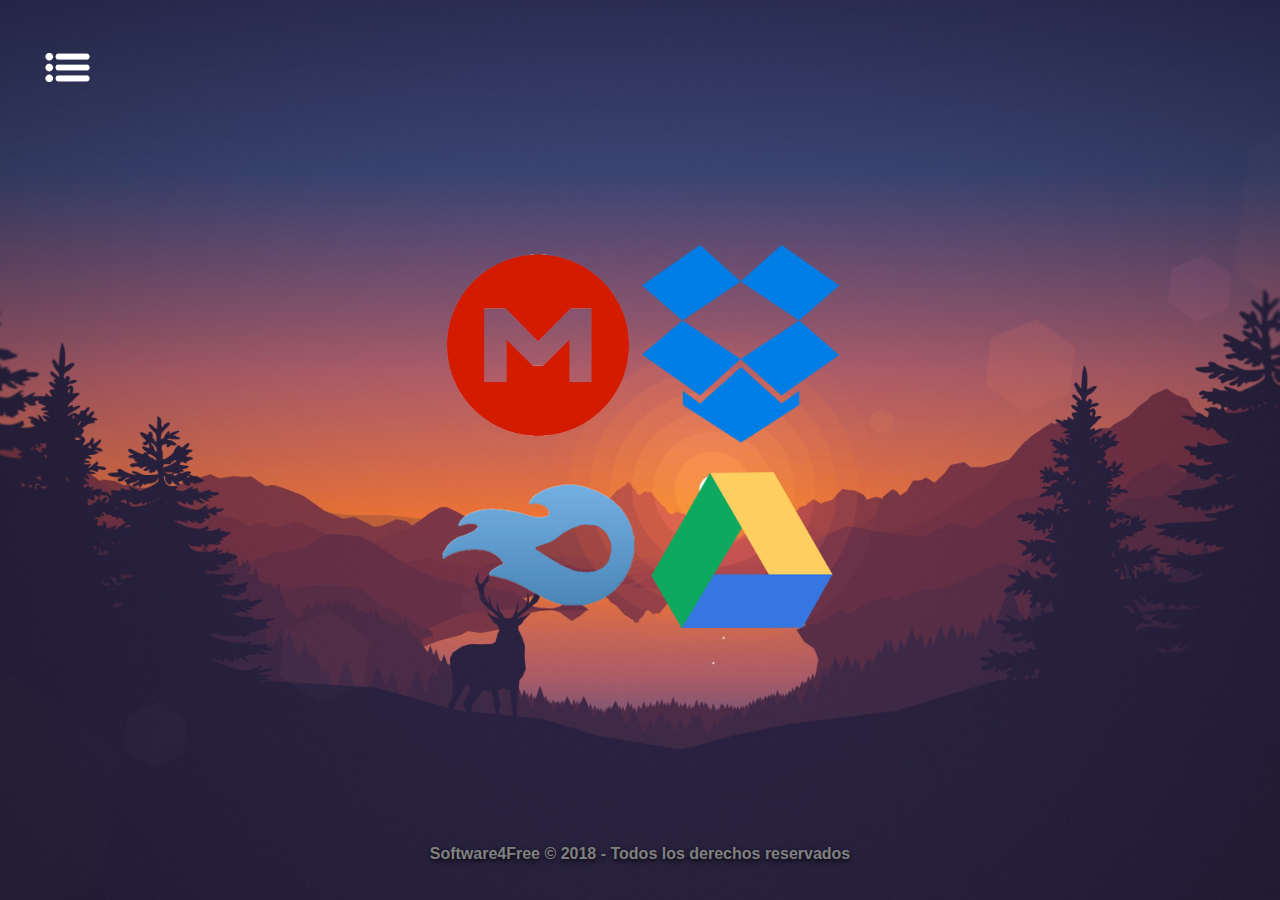
<file: Adobe Photoshop.html>
<!DOCTYPE html>
<html lang="es">
<head>
	<!-- Global site tag (gtag.js) - Google Analytics -->
<script async src="https://www.googletagmanager.com/gtag/js?id=UA-116662669-1"></script>
<script>
  window.dataLayer = window.dataLayer || [];
  function gtag(){dataLayer.push(arguments);}
  gtag('js', new Date());

  gtag('config', 'UA-116662669-1');
</script>
	<meta charset="utf-8">
	<title>Elegir Descarga</title>
	<link rel="stylesheet" type="text/css" href="Adobe Photoshop.css">
	<link rel="stylesheet" type="text/css" href="animate.css">
	<link rel="shortcut icon" type="image/x-icon" href="imagenes\Adobe_Photoshop_CS6_icon.png">
	<link rel="stylesheet" type="text/css" href="https://cdnjs.cloudflare.com/ajax/libs/font-awesome/4.7.0/css/font-awesome.css">
	<link href="https://fonts.googleapis.com/css?family=Open+Sans" rel="stylesheet">
	<script src="jquery-1.11.3.min.js"></script>
</head>
<body>
	<section class="sidebar">
		<h2>Software4Free</h2>
		<ul>
		<li><a href="index.html">Inicio</a></li>
		<li><a href="softwaredisponible.html">Software Disponible</a></li>
		<li><a href="galeria.html">Galería De Fondos</a></li>
		<li><a href="">Contacto</a></li>
		</ul>
	</section>
	<div class="contenido">
		<img src="imagenes\Menu_icon_icon-icons.com_718581.png" width="75px" height="75px" alt="" class="menu-bar">
	</div>
	<section class="intro"> 	
	<div class="inner">
	<div align="center">
		<ul class="socialIcons fadeInDown animated">
  <li class="pinterest"><a href=""><i class="fa fa-fw fa-exclamation-circle"></i>Reportar Problema</a></li>
</ul>
		<div>
			<div class="container bounceInLeft animated">
		<img src="imagenes\mega-icon3.png" alt="img" class="image">
		<div class="overlay overlayTop">
			<a href="https://goo.gl/SP4cRB"><div class="text">Mega</div></a>
		</div>
	</div>
	<div class="container bounceInDown animated">
		<img src="imagenes\Dropbox_Icon.svg.png" alt="img" class="image">
		<div class="overlay overlayTop1">
			<a href="https://goo.gl/LBoCyb"><div class="text">DropBox</div></a>
		</div>
	</div>
		</div>
		<div class="container bounceInUp animated">
		<img src="imagenes\Mediafire1.png" alt="img" class="image">
		<div class="overlay overlayBottom1">
			<a href="https://goo.gl/zzDXSe"><div class="text">MediaFire</div></a>
		</div>
	</div>
	<div class="container bounceInRight animated">
		<img src="imagenes\Dakirby309-Simply-Styled-Google-Drive.ico" alt="img" class="image">
		<div class="overlay overlayBottom">
			<a href="https://goo.gl/nLofRh"><div class="text">Google Drive</div></a>
		</div>
	</div>
	<ul class="socialIcons fadeInUp animated">
  <li class="facebook"><a href="javascript:history.go(-1)"onMouseOver="self.status.referrer;return true"><i class="fa fa-fw fa-arrow-left"></i>Atras</a></li>
</ul>
		</div>
		</div>
	</div>
</div>
<h6>Software4Free © 2018 - Todos los derechos reservados</h6>
	</section>
	<script src="abrir.js"></script>
</body>
</html>
</file>
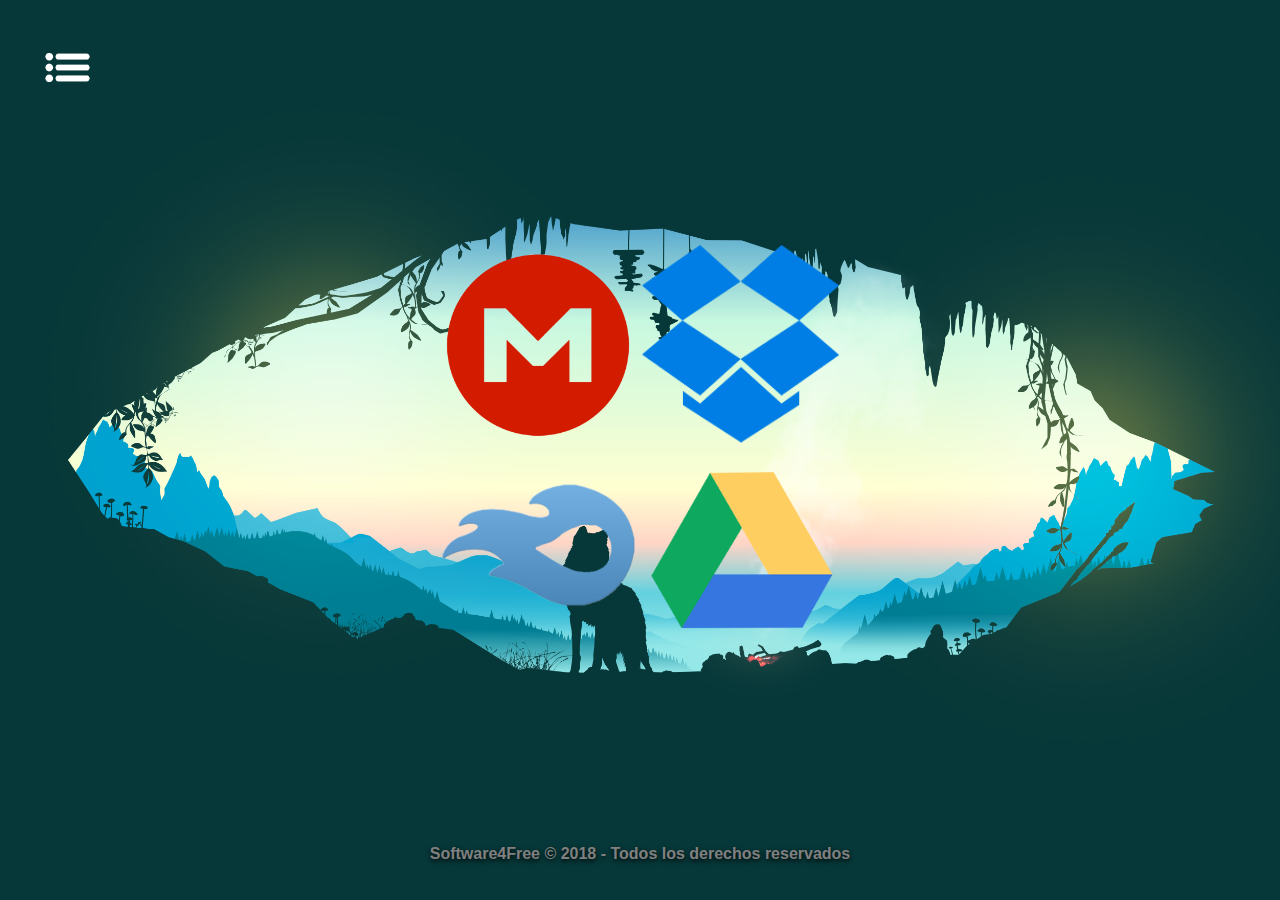
<file: Final Cut Pro.html>
<!DOCTYPE html>
<html lang="es">
<head>
	<!-- Global site tag (gtag.js) - Google Analytics -->
<script async src="https://www.googletagmanager.com/gtag/js?id=UA-116662669-1"></script>
<script>
  window.dataLayer = window.dataLayer || [];
  function gtag(){dataLayer.push(arguments);}
  gtag('js', new Date());

  gtag('config', 'UA-116662669-1');
</script>
	<meta charset="utf-8">
	<title>Elegir Descarga</title>
	<link rel="stylesheet" type="text/css" href="Final Cut Pro.css">
	<link rel="stylesheet" type="text/css" href="animate.css">
	<link rel="shortcut icon" type="image/x-icon" href="imagenes\e51c72adbdf46a0d2d488433ec5ff6c8.png">
	<link href="https://fonts.googleapis.com/css?family=Open+Sans" rel="stylesheet">
	<link rel="stylesheet" type="text/css" href="https://cdnjs.cloudflare.com/ajax/libs/font-awesome/4.7.0/css/font-awesome.css">
	<script src="jquery-1.11.3.min.js"></script>
</head>
<body>
	<section class="sidebar">
		<h2>Software4Free</h2>
		<ul>
		<li><a href="index.html">Inicio</a></li>
		<li><a href="softwaredisponible.html">Software Disponible</a></li>
		<li><a href="galeria.html">Galería De Fondos</a></li>
		<li><a href="">Contacto</a></li>
		</ul>
	</section>
	<div class="contenido">
		<img src="imagenes\Menu_icon_icon-icons.com_718581.png" width="75px" height="75px" alt="" class="menu-bar">
	</div>
	<section class="intro"> 	
	<div class="inner">
	<div align="center">
		<ul class="socialIcons fadeInDown animated">
  <li class="pinterest"><a href=""><i class="fa fa-fw fa-exclamation-circle"></i>Reportar Problema</a></li>
</ul>
		<div>
			<div class="container bounceInLeft animated">
		<img src="imagenes\mega-icon3.png" alt="img" class="image">
		<div class="overlay overlayTop">
			<a href="https://goo.gl/QKUg4n"><div class="text">Mega</div></a>
		</div>
	</div>
	<div class="container bounceInDown animated">
		<img src="imagenes\Dropbox_Icon.svg.png" alt="img" class="image">
		<div class="overlay overlayTop1">
			<a href="https://goo.gl/Mjx1ZC"><div class="text">DropBox</div></a>
		</div>
	</div>
		</div>
		<div class="container bounceInUp animated">
		<img src="imagenes\Mediafire1.png" alt="img" class="image">
		<div class="overlay overlayBottom1">
			<a href="https://goo.gl/QKUg4n"><div class="text">MediaFire</div></a>
		</div>
	</div>
	<div class="container bounceInRight animated">
		<img src="imagenes\Dakirby309-Simply-Styled-Google-Drive.ico" alt="img" class="image">
		<div class="overlay overlayBottom">
			<a href="https://goo.gl/Hbn8Tn"><div class="text">Google Drive</div></a>
		</div>
	</div>
	<ul class="socialIcons fadeInUp animated">
  <li class="facebook"><a href="javascript:history.go(-1)"onMouseOver="self.status.referrer;return true"><i class="fa fa-fw fa-arrow-left"></i>Atras</a></li>
</ul>
		</div>
		</div>
	</div>
</div>
<h6>Software4Free © 2018 - Todos los derechos reservados</h6>
	</section>
	<script src="abrir.js"></script>
</body>
</html>
</file>
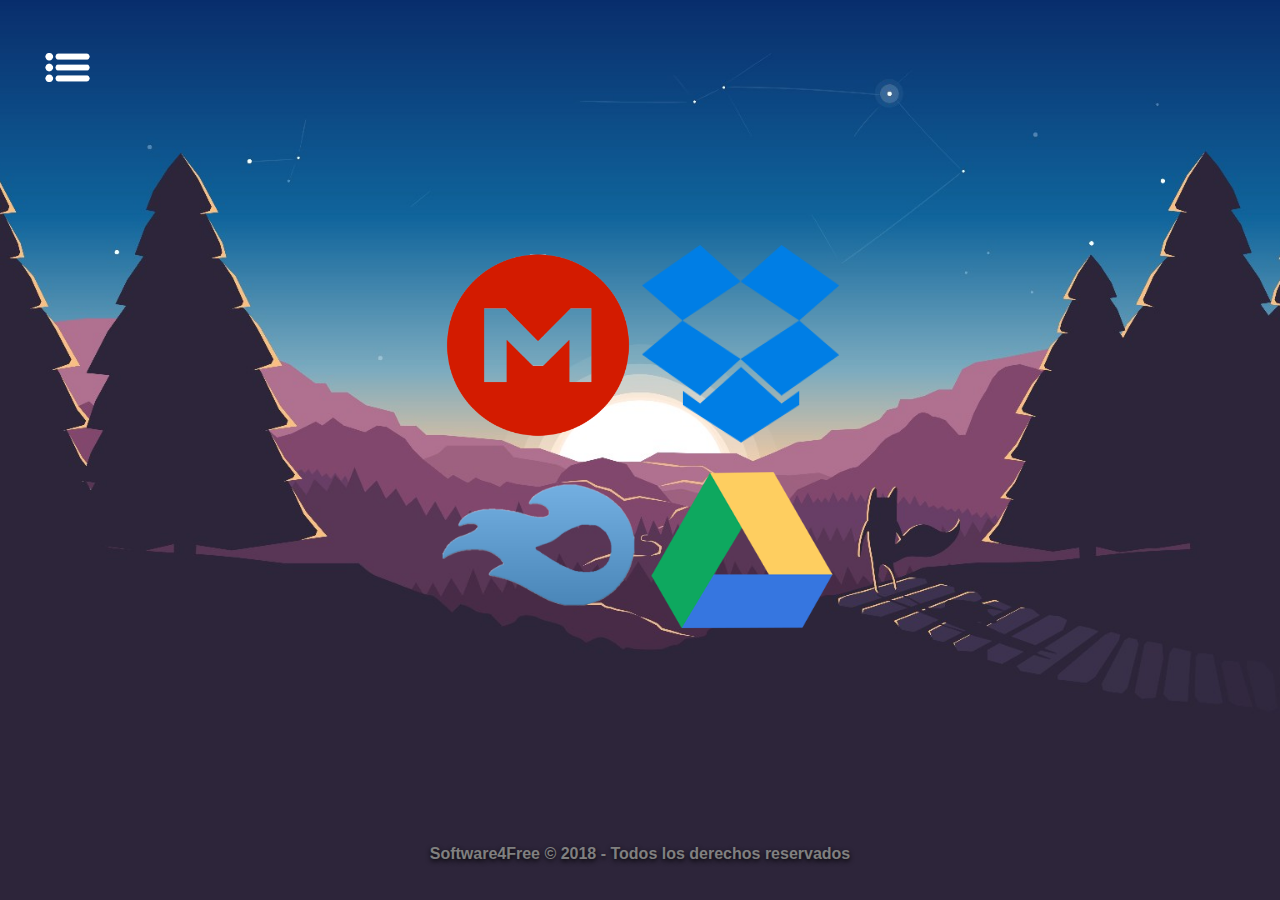
<file: FL Studio.html>
<!DOCTYPE html>
<html lang="es">
<head>
	<!-- Global site tag (gtag.js) - Google Analytics -->
<script async src="https://www.googletagmanager.com/gtag/js?id=UA-116662669-1"></script>
<script>
  window.dataLayer = window.dataLayer || [];
  function gtag(){dataLayer.push(arguments);}
  gtag('js', new Date());

  gtag('config', 'UA-116662669-1');
</script>
	<meta charset="utf-8">
	<title>Elegir Descarga</title>
	<link rel="stylesheet" type="text/css" href="FL Studio.css">
	<link rel="stylesheet" type="text/css" href="animate.css">
	<link rel="shortcut icon" type="image/x-icon" href="imagenes\fl-studio-icon.png">
	<link href="https://fonts.googleapis.com/css?family=Open+Sans" rel="stylesheet">
	<link rel="stylesheet" type="text/css" href="https://cdnjs.cloudflare.com/ajax/libs/font-awesome/4.7.0/css/font-awesome.css">
	<script src="jquery-1.11.3.min.js"></script>
</head>
<body>
	<section class="sidebar">
		<h2>Software4Free</h2>
		<ul>
		<li><a href="index.html">Inicio</a></li>
		<li><a href="softwaredisponible.html">Software Disponible</a></li>
		<li><a href="galeria.html">Galería De Fondos</a></li>
		<li><a href="">Contacto</a></li>
		</ul>
	</section>
	<div class="contenido">
		<img src="imagenes\Menu_icon_icon-icons.com_718581.png" width="75px" height="75px" alt="" class="menu-bar">
	</div>
	<section class="intro"> 	
	<div class="inner">
	<div align="center">
		<ul class="socialIcons fadeInDown animated">
  <li class="pinterest"><a href=""><i class="fa fa-fw fa-exclamation-circle"></i>Reportar Problema</a></li>
</ul>
		<div>
			<div class="container bounceInLeft animated">
		<img src="imagenes\mega-icon3.png" alt="img" class="image">
		<div class="overlay overlayTop">
			<a href="https://goo.gl/4JN2vw"><div class="text">Mega</div></a>
		</div>
	</div>
	<div class="container bounceInDown animated">
		<img src="imagenes\Dropbox_Icon.svg.png" alt="img" class="image">
		<div class="overlay overlayTop1">
			<a href="https://goo.gl/o1r3wZ"><div class="text">DropBox</div></a>
		</div>
	</div>
		</div>
		<div class="container bounceInUp animated">
		<img src="imagenes\Mediafire1.png" alt="img" class="image">
		<div class="overlay overlayBottom1">
			<a href="https://goo.gl/6Rvtrf"><div class="text">MediaFire</div></a>
		</div>
	</div>
	<div class="container bounceInRight animated">
		<img src="imagenes\Dakirby309-Simply-Styled-Google-Drive.ico" alt="img" class="image">
		<div class="overlay overlayBottom">
			<a href="https://goo.gl/yhs7Ta"><div class="text">Google Drive</div></a>
		</div>
	</div>
	<ul class="socialIcons fadeInUp animated">
  <li class="facebook"><a href=softwaredisponible.html><i class="fa fa-fw fa-arrow-left"></i>Atras</a></li>
</ul>
		</div>
		</div>
	</div>
</div>
<h6>Software4Free © 2018 - Todos los derechos reservados</h6>
	</section>
	<script src="abrir.js"></script>
</body>
</html>
</file>
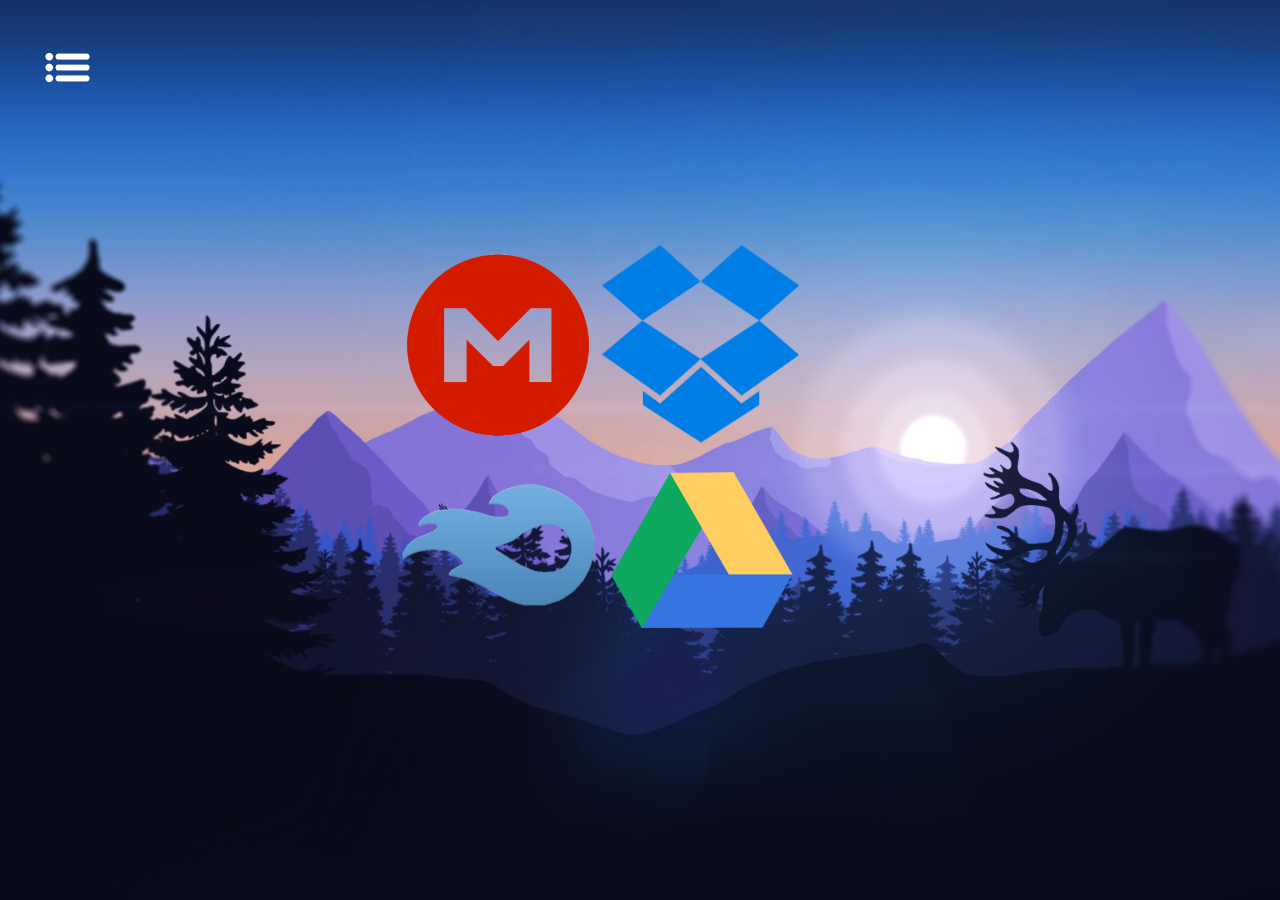
<file: office365.html>
<!DOCTYPE html>
<html>
<head>
	<!-- Global site tag (gtag.js) - Google Analytics -->
<script async src="https://www.googletagmanager.com/gtag/js?id=UA-116662669-1"></script>
<script>
  window.dataLayer = window.dataLayer || [];
  function gtag(){dataLayer.push(arguments);}
  gtag('js', new Date());

  gtag('config', 'UA-116662669-1');
</script>
	<meta charset="utf-8">
	<title>Elegir Descarga</title>
	<link rel="stylesheet" type="text/css" href="office365.css">
	<link rel="stylesheet" type="text/css" href="animate.css">
	<link rel="shortcut icon" type="image/x-icon" href="imagenes\office365-logo.png">
	<link href="https://fonts.googleapis.com/css?family=Open+Sans" rel="stylesheet">
	<link rel="stylesheet" type="text/css" href="https://cdnjs.cloudflare.com/ajax/libs/font-awesome/4.7.0/css/font-awesome.css">
	<script src="jquery-1.11.3.min.js"></script>
</head>
<body>
	<section class="sidebar">
		<h2>Software4Free</h2>
		<ul>
		<li><a href="index.html">Inicio</a></li>
		<li><a href="softwaredisponible.html">Software Disponible</a></li>
		<li><a href="galeria.html">Galería De Fondos</a></li>
		<li><a href="">Contacto</a></li>
		</ul>
	</section>
	<div class="contenido">
		<img src="imagenes\Menu_icon_icon-icons.com_718581.png" width="75px" height="75px" alt="" class="menu-bar">
	</div>
	<section class="intro"> 	
	<div class="inner">
	<div align="center">
		<ul class="socialIcons fadeInDown animated">
  <li class="pinterest"><a href=""><i class="fa fa-fw fa-exclamation-circle"></i>Reportar Problema</a></li>
</ul>
		<div>
			<div class="container bounceInLeft animated">
		<img src="imagenes\mega-icon3.png" alt="img" class="image">
		<div class="overlay overlayTop">
			<a href="https://goo.gl/3VPa89"><div class="text">Mega</div></a>
		</div>
	</div>
	<div class="container bounceInDown animated">
		<img src="imagenes\Dropbox_Icon.svg.png" alt="img" class="image">
		<div class="overlay overlayTop1">
			<a href="https://goo.gl/Nn6mQw"><div class="text">DropBox</div></a>
		</div>
	</div>
		</div>
		<div class="container bounceInUp animated">
		<img src="imagenes\Mediafire1.png" alt="img" class="image">
		<div class="overlay overlayBottom1">
			<a href="https://goo.gl/hB37Ph"><div class="text">MediaFire</div></a>
		</div>
	</div>
	<div class="container bounceInRight animated">
		<img src="imagenes\Dakirby309-Simply-Styled-Google-Drive.ico" alt="img" class="image">
		<div class="overlay overlayBottom">
			<a href="https://goo.gl/U7QM24"><div class="text">Google Drive</div></a>
		</div>
	</div>
	<ul class="socialIcons fadeInUp animated">
  <li class="facebook"><a href="javascript:history.go(-1)"onMouseOver="self.status.referrer;return true"><i class="fa fa-fw fa-arrow-left"></i>Atrás</a></li>
</ul>
		</div>
		</div>
	</div>
</div>
<h6>Software4Free © 2018 - Todos los derechos reservados</h6>
	</section>
	<script src="abrir.js"></script>
</body>
</html>
</file>
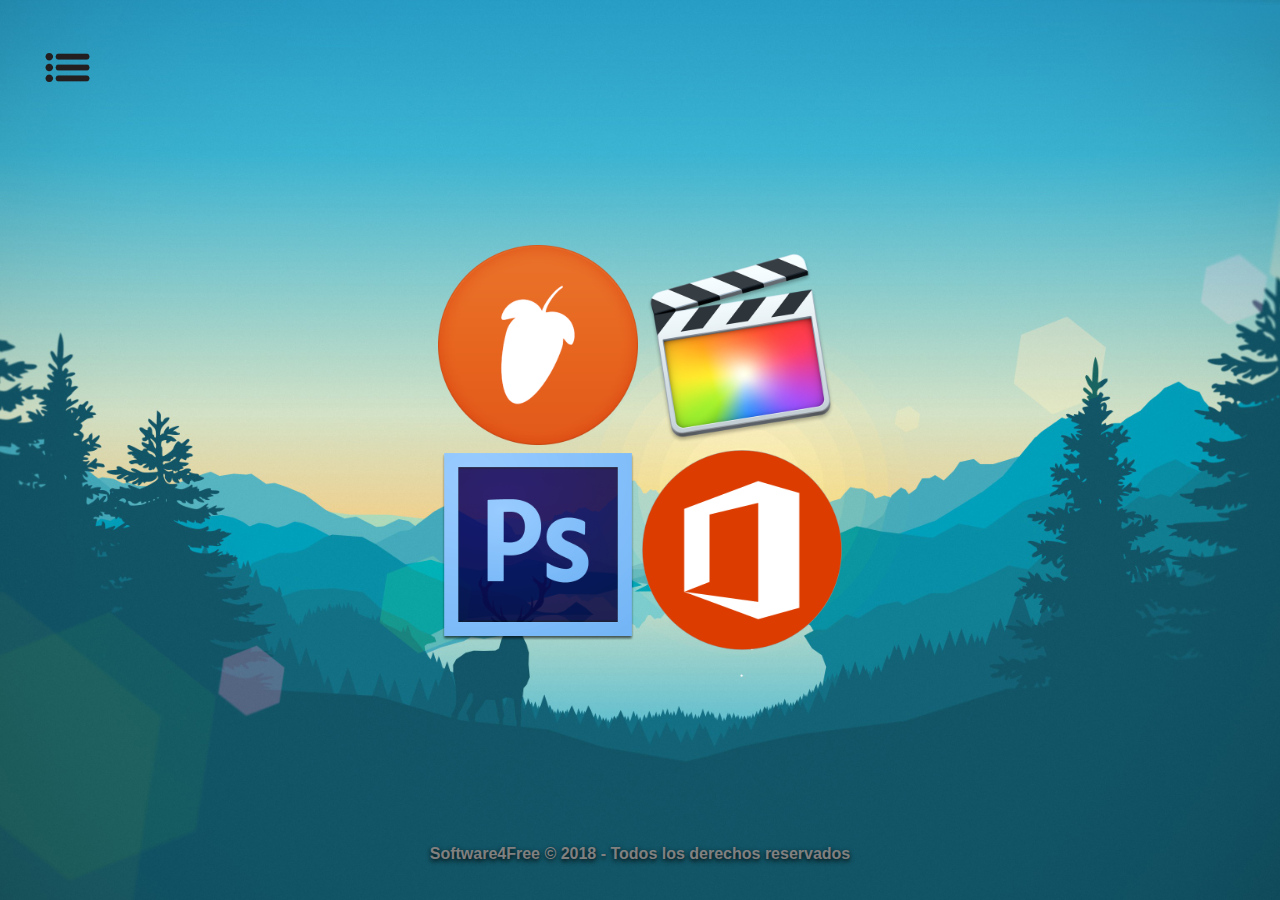
<file: softwaredisponible.html>
<!DOCTYPE html>
<html lang="es">
<head>
	<!-- Global site tag (gtag.js) - Google Analytics -->
<script async src="https://www.googletagmanager.com/gtag/js?id=UA-116662669-1"></script>
<script>
  window.dataLayer = window.dataLayer || [];
  function gtag(){dataLayer.push(arguments);}
  gtag('js', new Date());

  gtag('config', 'UA-116662669-1');
</script>
	<meta charset="utf-8">
	<title>Elegir Software</title>
	<link rel="stylesheet" type="text/css" href="softwaredisponible.css">
	<link rel="stylesheet" type="text/css" href="animate.css">
	<link rel="shortcut icon" type="image/x-icon" href="imagenes\download.png">
	<link rel="stylesheet" type="text/css" href="https://cdnjs.cloudflare.com/ajax/libs/font-awesome/4.7.0/css/font-awesome.css">
	<link href="https://fonts.googleapis.com/css?family=Open+Sans" rel="stylesheet">
	<script src="jquery-1.11.3.min.js"></script>
</head>
<body>
	<section class="sidebar">
		<h2>Software4Free</h2>
		<ul>
		<li><a href="index.html">Inicio</a></li>
		<li><a href="softwaredisponible.html">Software Disponible</a></li>
		<li><a href="galeria.html">Galería De Fondos</a></li>
		<li><a href="">Contacto</a></li>
		</ul>
	</section>
	<div class="contenido">
		<img src="imagenes\Menu_icon_icon-icons.com_71858.png" width="75px" height="75px" alt="" class="menu-bar">
	</div>	
	<section class="intro"> 
	<div class="inner">
	<div align="center">
<ul class="socialIcons fadeInDown animated">
  <li class="pinterest"><a href=""><i class="fa fa-fw fa-exclamation-circle"></i>Reportar Problema</a></li>
</ul>
		<div>
			<div class="container bounceInLeft animated custom">
		<img src="imagenes\fl-studio-icon.png" alt="img" class="image">
		<div class="overlay overlayTop">
			<a href="FL Studio.html"><div class="text">FL Studio</div></a>
		</div>
	</div>
	<div class="container bounceInDown animated custom">
		<img src="imagenes\e51c72adbdf46a0d2d488433ec5ff6c8.png" alt="img" class="image">
		<div class="overlay overlayTop1">
			<a href="Final Cut Pro.html"><div class="text">Final Cut Pro</div></a>
		</div>
	</div>
		</div>
		<div class="container bounceInUp animated custom">
		<img src="imagenes\Adobe_Photoshop_CS6_icon.png" alt="img" class="image">
		<div class="overlay overlayBottom1">
			<a href="Adobe Photoshop.html"><div class="text">Adobe Photoshop</div></a>
		</div>
	</div>
	<div class="container bounceInRight animated custom">
		<img src="imagenes\office365-logo.png" alt="img" class="image">
		<div class="overlay overlayBottom">
			<a href=office365.html><div class="text">Office 365</div></a>
		</div>
	</div>
		</div>
		<ul class="socialIcons fadeInUp animated">
  <li class="facebook"><a href="javascript:history.go(-1)"onMouseOver="self.status.referrer;return true"><i class="fa fa-fw fa-arrow-left"></i>Atrás</a></li>
</ul>
		</div>
	</div>
</div>
<h6>Software4Free © 2018 - Todos los derechos reservados</h6>
	</section>
	<script src="abrir.js"></script>
</body>
</html>
</file>
<file: Adobe Photoshop.css>
@import url('https://fonts.googleapis.com/css?family=Anton|Poppins|Roboto+Slab|Orbitron|Source+Sans+Pro');
@import url('https://fonts.googleapis.com/css?family=Cinzel+Decorative');
@import url('https://fonts.googleapis.com/css?family=Open+Sans:300');
html, body {
	margin: 0;
	padding: 0;
	height: 100%;
	width: 100%;
	font-family: 'Open Sans', sans-serif;
	overflow: hidden;
}
.sidebar {
	position: absolute;
	display: table;
	width: 250px;
	height: 100%;	
	background: #333;
	color: #fff;
	outline: 1px solid #2a2a2a;
}
.sidebar ul {
	list-style: none;
	padding: 0;
	margin: 0;
}
.sidebar h2 {
	text-align: center;
	margin: 0;
	background: #2a2a2a;
	padding: 10px;
}
.sidebar li {
	border: 1px solid #2a2a2a;
	transition: all 0.3s;
}
.sidebar li:hover {
	background: #444;
	border-left: 5px solid #eee;	
}
.sidebar a {
	display: block;
	color: #fff;
	padding: 10px;
	text-decoration: none;
}
.contenido {
	width: 100%;
	height: 100%;
	position: absolute;
	padding: 30px;
	transition: all 0.3s;
	box-sizing: border-box;
	background: url('imagenes/MinimalistSun.jpg') no-repeat 50% 50%;
	background-size: cover;
}
.menu-bar {
	cursor: pointer;
}
.abrir {
	transform: translateX(250px);
}
ul.socialIcons {
  padding: 0;
  text-align: center;
}

.socialIcons li {
  background-color: yellow;
  list-style: none;
  display: inline-block;
  margin: 4px;
  border-radius: 2em;
  overflow: hidden;
}

.socialIcons li a {
  display: block;
  padding: 0.5em;
  min-width: 1.28571429em;
  max-width: 1.28571429em;
  height: 1.28571429em;
  white-space: nowrap;
  line-height: 1.5em; /*it's working only when you write text with icon*/
  transition: 0.5s;
  text-decoration: none;
  font-family: arial;
  color: #fff;
}

.socialIcons li i {
  margin-right: 0.5em;
}

.socialIcons li:hover a {
  max-width: 400px;
  padding-right: 1em;
}

.socialIcons .facebook {
  background-color: #3b5998;
  box-shadow: 0 0 16px #3b5998;
}
.socialIcons .pinterest {
  background-color: #c92228;
  box-shadow: 0 0 16px #c92228;
}
.socialIcons .instagram {
  background-color: #5B3BC1;
  box-shadow: 0 0 16px #3BC1AD;
}
.socialIcons .twitter {
  background-color: #00aced;
  box-shadow: 0 0 16px #00aced;
}
.intro {
	height: 100%;
	width: 100%;
	margin: auto;
	background: url('imagenes/MinimalistSun.jpg') no-repeat 50% 50%;
	display: table;
	top: 0;
	background-size: cover;
}
.intro .inner {
	display: table-cell;
	vertical-align: middle;
	width: 100%;
	max-width: none;
}
.container{
	position: relative;
	width: 200px;
	height: 200px;
	display: inline-block;
}
.image{
	display: block;
	width: 200px;
	height: 200px;
}
.overlay{
	position: absolute;
	transition: all .3s ease;
	opacity: 0;
	background-color: #eee;
	border-radius: 10px;
}
.container:hover .overlay{
	opacity: 1;
}
.text{
	color: white;
	font-family: 'Orbitron', sans-serif;
	position: absolute;
	top: 50%;
	left: 50%;
	transform: translate(-50%,-50%);
	font-size: 21px;
}
.back{
	width: 50px;
	height: 50px;
	left: 50px;
	top: 50px;
}
.overlayLeft{
	width: 0;
	height: 100%;
	top: 0;
	left: 0;
	background: #00b1ba;
}
.overlayTop{
	text-shadow: 0px 3px 5px #000;
	width: 100%;
	height: 0;
	top: 0;
	left: 0;
	background: #d31b008f;
}
.overlayTop1{
	text-shadow: 0px 3px 5px #000;
	width: 100%;
	height: 0;
	top: 0;
	left: 0;
	background: #007ee594;
}
.overlayBottom1{
	text-shadow: 0px 3px 5px #000;
	width: 100%;
	height: 0;
	bottom: 0;
	left: 0;
	background: #75e4fa9c;
}
.overlayBottom{
	text-shadow: 0px 3px 5px #000;
	width: 100%;
	height: 0;
	bottom: 0;
	left: 0;
	background: #fece609e;
}
.container:hover .overlayTop, .container:hover .overlayBottom, .container:hover .overlayTop1, .container:hover .overlayBottom1{
	height: 100%;
}
h6 {
	font-family: 'Oswald', sans-serif;
	color: gray;
	font-size: 100%;
	position: absolute;
	bottom: 0;
	right: 0;
	text-align: center;
	left: 0;
  text-shadow: 0px 2px 5px #000;
}
@media screen and (max-width: 768px) {
	.content h1 {
		font-size: 250%;
	}
	.btn {
		font-size: 110%;
		padding: 7px 15px;
	}
}
</file>
<file: Final Cut Pro.css>
@import url('https://fonts.googleapis.com/css?family=Anton|Poppins|Roboto+Slab|Orbitron|Source+Sans+Pro');
@import url('https://fonts.googleapis.com/css?family=Cinzel+Decorative');
@import url('https://fonts.googleapis.com/css?family=Open+Sans:300');
html, body {
	margin: 0;
	padding: 0;
	height: 100%;
	width: 100%;
	overflow: hidden;
	font-family: 'Open Sans', sans-serif;
}
.sidebar {
	position: absolute;
	display: table;
	width: 250px;
	height: 100%;	
	background: #333;
	color: #fff;
	outline: 1px solid #2a2a2a;
}
.sidebar ul {
	list-style: none;
	padding: 0;
	margin: 0;
}
.sidebar h2 {
	text-align: center;
	margin: 0;
	background: #2a2a2a;
	padding: 10px;
}
.sidebar li {
	border: 1px solid #2a2a2a;
	transition: all 0.3s;
}
.sidebar li:hover {
	background: #444;
	border-left: 5px solid #eee;	
}
.sidebar a {
	display: block;
	color: #fff;
	padding: 10px;
	text-decoration: none;
}
.contenido {
	width: 100%;
	height: 100%;
	position: absolute;
	padding: 30px;
	transition: all 0.3s;
	box-sizing: border-box;
	background: url('imagenes/MinimalistWolf.png') no-repeat 50% 50%;
	background-size: cover;
}
.menu-bar {
	cursor: pointer;
}
.abrir {
	transform: translateX(250px);
}
ul.socialIcons {
  padding: 0;
  text-align: center;
}

.socialIcons li {
  background-color: yellow;
  list-style: none;
  display: inline-block;
  margin: 4px;
  border-radius: 2em;
  overflow: hidden;
}

.socialIcons li a {
  display: block;
  padding: 0.5em;
  min-width: 1.28571429em;
  max-width: 1.28571429em;
  height: 1.28571429em;
  white-space: nowrap;
  line-height: 1.5em; /*it's working only when you write text with icon*/
  transition: 0.5s;
  text-decoration: none;
  font-family: arial;
  color: #fff;
}

.socialIcons li i {
  margin-right: 0.5em;
}

.socialIcons li:hover a {
  max-width: 400px;
  padding-right: 1em;
}

.socialIcons .facebook {
  background-color: #3b5998;
  box-shadow: 0 0 16px #3b5998;
}
.socialIcons .pinterest {
  background-color: #c92228;
  box-shadow: 0 0 16px #c92228;
}
.intro {
	height: 100%;
	width: 100%;
	margin: auto;
	background: url('imagenes/MinimalistWolf.png') no-repeat 50% 50%;
	display: table;
	top: 0;
	background-size: cover;
}
.intro .inner {
	display: table-cell;
	vertical-align: middle;
	width: 100%;
	max-width: none;
}
.container{
	position: relative;
	width: 200px;
	height: 200px;
	display: inline-block;
}
.image{
	display: block;
	width: 200px;
	height: 200px;
}
.overlay{
	position: absolute;
	transition: all .3s ease;
	opacity: 0;
	background-color: #eee;
	border-radius: 10px;
}
.container:hover .overlay{
	opacity: 1;
}
.text{
	color: white;
	font-family: 'Orbitron', sans-serif;
	position: absolute;
	top: 50%;
	left: 50%;
	transform: translate(-50%,-50%);
	font-size: 21px;
	
	
}
.overlayLeft{
	text-shadow: 0px 3px 5px #000;
	width: 0;
	height: 100%;
	top: 0;
	left: 0;
	background: #00b1ba;
}
.overlayTop{
	text-shadow: 0px 3px 5px #000;
	width: 100%;
	height: 0;
	top: 0;
	left: 0;
	background: #d31b008f;
}
.overlayTop1{
	text-shadow: 0px 3px 5px #000;
	width: 100%;
	height: 0;
	top: 0;
	left: 0;
	background: #007ee594;
}
.overlayBottom1{
	text-shadow: 0px 3px 5px #000;
	width: 100%;
	height: 0;
	bottom: 0;
	left: 0;
	background: #75e4fa9c;
}
.overlayBottom{
	text-shadow: 0px 3px 5px #000;
	width: 100%;
	height: 0;
	bottom: 0;
	left: 0;
	background: #fece609e;
}
.container:hover .overlayTop, .container:hover .overlayBottom, .container:hover .overlayTop1, .container:hover .overlayBottom1{
	height: 100%;
}
h6 {
	font-family: 'Oswald', sans-serif;
	color: gray;
	font-size: 100%;
	position: absolute;
	bottom: 0;
	right: 0;
	text-align: center;
	left: 0;
  text-shadow: 0px 2px 5px #000;
}
@media screen and (max-width: 768px) {
	.content h1 {
		font-size: 250%;
	}
	.btn {
		font-size: 110%;
		padding: 7px 15px;
	}
}
</file>
<file: FL Studio.css>
@import url('https://fonts.googleapis.com/css?family=Anton|Poppins|Roboto+Slab|Orbitron|Source+Sans+Pro');
@import url('https://fonts.googleapis.com/css?family=Cinzel+Decorative');
@import url('https://fonts.googleapis.com/css?family=Open+Sans:300');
html, body {
	margin: 0;
	padding: 0;
	height: 100%;
	width: 100%;
	overflow: hidden;
	font-family: 'Open Sans', sans-serif;
}
.sidebar {
	position: absolute;
	display: table;
	width: 250px;
	height: 100%;	
	background: #333;
	color: #fff;
	outline: 1px solid #2a2a2a;
}
.sidebar ul {
	list-style: none;
	padding: 0;
	margin: 0;
}
.sidebar h2 {
	text-align: center;
	margin: 0;
	background: #2a2a2a;
	padding: 10px;
}
.sidebar li {
	border: 1px solid #2a2a2a;
	transition: all 0.3s;
}
.sidebar li:hover {
	background: #444;
	border-left: 5px solid #eee;	
}
.sidebar a {
	display: block;
	color: #fff;
	padding: 10px;
	text-decoration: none;
}
.contenido {
	width: 100%;
	height: 100%;
	position: absolute;
	padding: 30px;
	transition: all 0.3s;
	box-sizing: border-box;
	background: url('imagenes/MinimalistWallpaper.jpg') no-repeat 50% 50%;
	background-size: cover;
}
.menu-bar {
	cursor: pointer;
}
.abrir {
	transform: translateX(250px);
}
ul.socialIcons {
  padding: 0;
  text-align: center;
}

.socialIcons li {
  background-color: yellow;
  list-style: none;
  display: inline-block;
  margin: 4px;
  border-radius: 2em;
  overflow: hidden;
}

.socialIcons li a {
  display: block;
  padding: 0.5em;
  min-width: 1.28571429em;
  max-width: 1.28571429em;
  height: 1.28571429em;
  white-space: nowrap;
  line-height: 1.5em; /*it's working only when you write text with icon*/
  transition: 0.5s;
  text-decoration: none;
  font-family: arial;
  color: #fff;
}

.socialIcons li i {
  margin-right: 0.5em;
}

.socialIcons li:hover a {
  max-width: 400px;
  padding-right: 1em;
}

.socialIcons .facebook {
  background-color: #3b5998;
  box-shadow: 0 0 16px #3b5998;
}
.socialIcons .pinterest {
  background-color: #c92228;
  box-shadow: 0 0 16px #c92228;
}
.intro {
	height: 100%;
	width: 100%;
	margin: auto;
	background: url('imagenes/MinimalistWallpaper.jpg') no-repeat 50% 50%;
	display: table;
	top: 0;
	background-size: cover;
}
.intro .inner {
	display: table-cell;
	vertical-align: middle;
	width: 100%;
	max-width: none;
}
.container{
	position: relative;
	width: 200px;
	height: 200px;
	display: inline-block;
}
.image{
	display: block;
	width: 200px;
	height: 200px;
}
.overlay{
	position: absolute;
	transition: all .3s ease;
	opacity: 0;
	background-color: #eee;
	border-radius: 10px;
}
.container:hover .overlay{
	opacity: 1;
}
.text{
	color: white;
	font-family: 'Orbitron', sans-serif;
	position: absolute;
	top: 50%;
	left: 50%;
	transform: translate(-50%,-50%);
	font-size: 21px;
	
	
}
.overlayLeft{
	text-shadow: 0px 3px 5px #000;
	width: 0;
	height: 100%;
	top: 0;
	left: 0;
	background: #00b1ba;
}
.overlayTop{
	text-shadow: 0px 3px 5px #000;
	width: 100%;
	height: 0;
	top: 0;
	left: 0;
	background: #d31b008f;
}
.overlayTop1{
	text-shadow: 0px 3px 5px #000;
	width: 100%;
	height: 0;
	top: 0;
	left: 0;
	background: #007ee594;
}
.overlayBottom1{
	text-shadow: 0px 3px 5px #000;
	width: 100%;
	height: 0;
	bottom: 0;
	left: 0;
	background: #75e4fa9c;
}
.overlayBottom{
	text-shadow: 0px 3px 5px #000;
	width: 100%;
	height: 0;
	bottom: 0;
	left: 0;
	background: #fece609e;
}
.container:hover .overlayTop, .container:hover .overlayBottom, .container:hover .overlayTop1, .container:hover .overlayBottom1{
	height: 100%;
}
h6 {
	font-family: 'Oswald', sans-serif;
	color: gray;
	font-size: 100%;
	position: absolute;
	bottom: 0;
	right: 0;
	text-align: center;
	left: 0;
  text-shadow: 0px 2px 5px #000;
}
@media screen and (max-width: 768px) {
	.content h1 {
		font-size: 250%;
	}
	.btn {
		font-size: 110%;
		padding: 7px 15px;
	}
}
</file>
<file: office365.css>
@import url('https://fonts.googleapis.com/css?family=Anton|Poppins|Roboto+Slab|Orbitron|Source+Sans+Pro');
@import url('https://fonts.googleapis.com/css?family=Cinzel+Decorative');
@import url('https://fonts.googleapis.com/css?family=Open+Sans:300');
html, body {
	margin: 0;
	padding: 0;
	height: 100%;
	width: 100%;
	overflow: hidden;
	font-family: 'Open Sans', sans-serif;
}
.sidebar {
	position: absolute;
	display: table;
	width: 250px;
	height: 100%;	
	background: #333;
	color: #fff;
	outline: 1px solid #2a2a2a;
}
.sidebar ul {
	list-style: none;
	padding: 0;
	margin: 0;
}
.sidebar h2 {
	text-align: center;
	margin: 0;
	background: #2a2a2a;
	padding: 10px;
}
.sidebar li {
	border: 1px solid #2a2a2a;
	transition: all 0.3s;
}
.sidebar li:hover {
	background: #444;
	border-left: 5px solid #eee;	
}
.sidebar a {
	display: block;
	color: #fff;
	padding: 10px;
	text-decoration: none;
}
.contenido {
	width: 100%;
	height: 100%;
	position: absolute;
	padding: 30px;
	transition: all 0.3s;
	box-sizing: border-box;
	background: url('imagenes/MinimalistLandscape.jpg') no-repeat 50% 50%;
	background-size: cover;
}
.menu-bar {
	cursor: pointer;
}
.abrir {
	transform: translateX(250px);
}
ul.socialIcons {
  padding: 0;
  text-align: center;
}

.socialIcons li {
  background-color: yellow;
  list-style: none;
  display: inline-block;
  margin: 4px;
  border-radius: 2em;
  overflow: hidden;
}

.socialIcons li a {
  display: block;
  padding: 0.5em;
  min-width: 1.28571429em;
  max-width: 1.28571429em;
  height: 1.28571429em;
  white-space: nowrap;
  line-height: 1.5em; /*it's working only when you write text with icon*/
  transition: 0.5s;
  text-decoration: none;
  font-family: arial;
  color: #fff;
}

.socialIcons li i {
  margin-right: 0.5em;
}

.socialIcons li:hover a {
  max-width: 400px;
  padding-right: 1em;
}

.socialIcons .facebook {
  background-color: #3b5998;
  box-shadow: 0 0 16px #3b5998;
}
.socialIcons .pinterest {
  background-color: #c92228;
  box-shadow: 0 0 16px #c92228;
}
.intro {
	height: 100%;
	width: 100%;
	margin: auto;
	background: url('imagenes/MinimalistLandscape.jpg') no-repeat 50% 50%;
	display: table;
	top: 0;
	background-size: cover;
}
.intro .inner {
	display: table-cell;
	vertical-align: middle;
	width: 100%;
	max-width: none;
}
.container{
	position: relative;
	width: 200px;
	height: 200px;
	display: inline-block;
}
.image{
	display: block;
	width: 200px;
	height: 200px;
}
.overlay{
	position: absolute;
	transition: all .3s ease;
	opacity: 0;
	background-color: #eee;
	border-radius: 10px;
}
.container:hover .overlay{
	opacity: 1;
}
.text{
	color: white;
	font-family: 'Orbitron', sans-serif;
	position: absolute;
	top: 50%;
	left: 50%;
	transform: translate(-50%,-50%);
	font-size: 21px;
	
	
}
.overlayLeft{
	text-shadow: 0px 3px 5px #000;
	width: 0;
	height: 100%;
	top: 0;
	left: 0;
	background: #00b1ba;
}
.overlayTop{
	text-shadow: 0px 3px 5px #000;
	width: 100%;
	height: 0;
	top: 0;
	left: 0;
	background: #d31b008f;
}
.overlayTop1{
	text-shadow: 0px 3px 5px #000;
	width: 100%;
	height: 0;
	top: 0;
	left: 0;
	background: #007ee594;
}
.overlayBottom1{
	text-shadow: 0px 3px 5px #000;
	width: 100%;
	height: 0;
	bottom: 0;
	left: 0;
	background: #75e4fa9c;
}
.overlayBottom{
	text-shadow: 0px 3px 5px #000;
	width: 100%;
	height: 0;
	bottom: 0;
	left: 0;
	background: #fece609e;
}
.container:hover .overlayTop, .container:hover .overlayBottom, .container:hover .overlayTop1, .container:hover .overlayBottom1{
	height: 100%;
}
@media screen and (max-width: 768px) {
	.content h1 {
		font-size: 250%;
	}
	.btn {
		font-size: 110%;
		padding: 7px 15px;
	}
}
</file>
<file: softwaredisponible.css>
@import url('https://fonts.googleapis.com/css?family=Anton|Poppins|Roboto+Slab|Orbitron|Source+Sans+Pro');
@import url('https://fonts.googleapis.com/css?family=Cinzel+Decorative');
html, body {
	margin: 0;
	padding: 0;
	height: 100%;
	width: 100%;
	overflow: hidden;
	font-family: 'Open Sans', sans-serif;
}
.sidebar {
	position: absolute;
	width: 250px;
	height: 100%;	
	background: #333;
	color: #fff;
	outline: 1px solid #2a2a2a;
}
.sidebar ul {
	list-style: none;
	padding: 0;
	margin: 0;
}
.sidebar h2 {
	text-align: center;
	margin: 0;
	background: #2a2a2a;
	padding: 10px;
}
.sidebar li {
	border: 1px solid #2a2a2a;
	transition: all 0.3s;
}
.sidebar li:hover {
	background: #444;
	border-left: 5px solid #eee;	
}
.sidebar a {
	display: block;
	color: #fff;
	padding: 10px;
	text-decoration: none;
}
.contenido {
	width: 100%;
	height: 100%;
	position: absolute;
	padding: 30px;
	transition: all 0.3s;
	box-sizing: border-box;
	background: url('imagenes/MinimalistImage.jpg') no-repeat 50% 50%;
	background-size: cover;
}
.menu-bar {
	cursor: pointer;
}
.abrir {
	transform: translateX(250px);
}
ul.socialIcons {
  padding: 0;
  text-align: center;
}

.socialIcons li {
  background-color: yellow;
  list-style: none;
  display: inline-block;
  margin: 4px;
  border-radius: 2em;
  overflow: hidden;
}

.socialIcons li a {
  display: block;
  padding: 0.5em;
  min-width: 1.28571429em;
  max-width: 1.28571429em;
  height: 1.28571429em;
  white-space: nowrap;
  line-height: 1.5em; /*it's working only when you write text with icon*/
  transition: 0.5s;
  text-decoration: none;
  font-family: arial;
  color: #fff;
}

.socialIcons li i {
  margin-right: 0.5em;
}

.socialIcons li:hover a {
  max-width: 400px;
  padding-right: 1em;
}

.socialIcons .facebook {
  background-color: #3b5998;
  box-shadow: 0 0 16px #3b5998;
}
.socialIcons .pinterest {
  background-color: #c92228;
  box-shadow: 0 0 16px #c92228;
}
.socialIcons .twitter {
  background-color: #00aced;
  box-shadow: 0 0 16px #00aced;
}
.intro {
	height: 100%;
	width: 100%;
	margin: auto;
	background: url('imagenes/MinimalistImage.jpg') no-repeat 50% 50%;
	display: table;
	top: 0;
	background-size: cover;
}
.intro .inner {
	display: table-cell;
	vertical-align: middle;
	width: 100%;
	max-width: none;
}
.container{
	position: relative;
	width: 200px;
	height: 200px;
	display: inline-block;
}
.image{
	display: block;
	width: 200px;
	height: 200px;
}
.overlay{
	position: absolute;
	transition: all .3s ease;
	opacity: 0;
	background-color: #eee;
	border-radius: 10px;
}
.container:hover .overlay{
	opacity: 1;
}
.text{
	color: white;
	font-family: 'Orbitron', sans-serif;
	position: absolute;
	top: 50%;
	left: 50%;
	transform: translate(-50%,-50%);
	font-size: 21px;
}
.back{
	width: 50px;
	height: 50px;
	left: 50px;
	top: 50px;
}
.overlayLeft{
	width: 0;
	height: 100%;
	top: 0;
	left: 0;
	background: #00b1ba;
}
.overlayTop{
	text-shadow: 0px 3px 5px #000;
	width: 100%;
	height: 0;
	top: 0;
	left: 0;
	background: #d31b008f;
}
.overlayTop1{
	text-shadow: 0px 3px 5px #000;
	width: 100%;
	height: 0;
	top: 0;
	left: 0;
	background: #0c0c0c9e;
}
.overlayBottom1{
	text-shadow: 0px 3px 5px #000;
	width: 100%;
	height: 0;
	bottom: 0;
	left: 0;
	background: #007ee594;
}
.overlayBottom{
	text-shadow: 0px 3px 5px #000;
	width: 100%;
	height: 0;
	bottom: 0;
	left: 0;
	background: #ff5d0dc2;
}
.container:hover .overlayTop, .container:hover .overlayBottom, .container:hover .overlayTop1, .container:hover .overlayBottom1{
	height: 100%;
}
h6 {
	font-family: 'Oswald', sans-serif;
	color: gray;
	font-size: 100%;
	position: absolute;
	bottom: 0;
	right: 0;
	text-align: center;
	left: 0;
  text-shadow: 0px 2px 5px #000;
}
@media screen and (max-width: 768px) {
	.content h1 {
		font-size: 250%;
	}
	.btn {
		font-size: 110%;
		padding: 7px 15px;
	}
}
</file>
